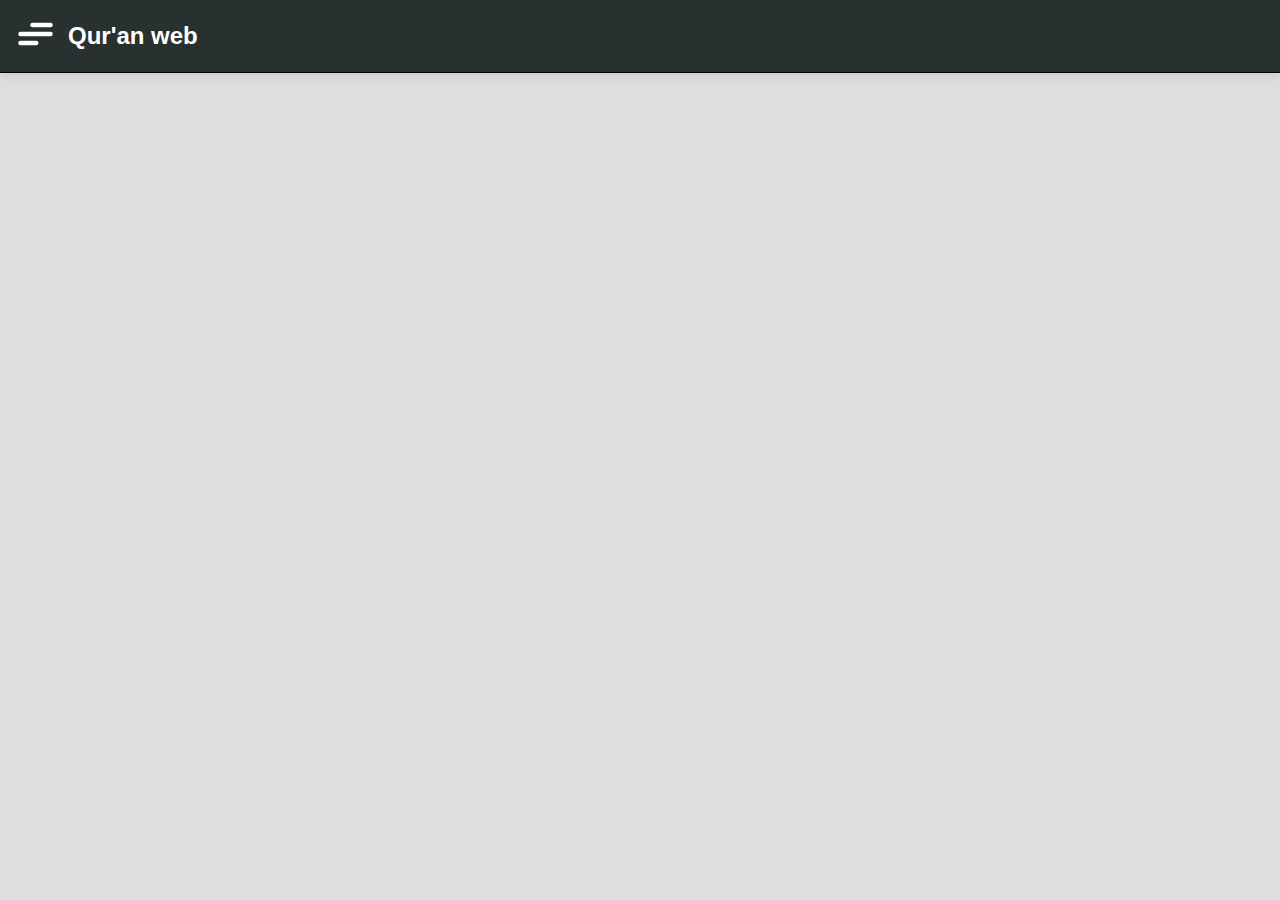
<file: Index.html>
<!DOCTYPE html>
<html lang="en">
<head>
    <meta charset="UTF-8">
    <meta name="viewport" content="width=device-width, initial-scale=1.0">
    <title>Web Al-Qur'an</title>
    <link rel="stylesheet" href="css/index.css">
    <link href='https://unpkg.com/boxicons@2.1.1/css/boxicons.min.css' rel='stylesheet'>
</head>
<body>
    <div class="container-index">
        <div class="dark-background  dark-color navbar">
            <!-- hamburger menu -->
            <label class="hamburger">
                <input type="checkbox" id="nav-toggle">
                <svg  class="dark-svg-navbar" viewBox="0 0 32 32">
                    <path class=" line line-top-bottom" d="M27 10 13 10C10.8 10 9 8.2 9 6 9 3.5 10.8 2 13 2 15.2 2 17 3.8 17 6L17 26C17 28.2 18.8 30 21 30 23.2 30 25 28.2 25 26 25 23.8 23.2 22 21 22L7 22"></path>
                    <path class="line" d="M7 16 27 16"></path>
                </svg>
            </label>
            <!-- title app -->
            <p class="title-app">Qur'an web</p>
            
            <!-- button tema -->
<!--             <div class="theme-switch">
                <input type="checkbox" id="theme-checkbox" />
                <label id="theme-checkbox" for="theme-checkbox">
                    <div></div>
                    <span>
                        <svg xmlns="http://www.w3.org/2000/svg" viewBox="0 0 24 24" fill="currentColor" class="w-6 h-6">
                            <path fill-rule="evenodd" d="M9.528 1.718a.75.75 0 01.162.819A8.97 8.97 0 009 6a9 9 0 009 9 8.97 8.97 0 003.463-.69.75.75 0 01.981.98 10.503 10.503 0 01-9.694 6.46c-5.799 0-10.5-4.701-10.5-10.5 0-4.368 2.667-8.112 6.46-9.694a.75.75 0 01.818.162z" clip-rule="evenodd"></path>
                        </svg>
                    </span>
                    <span>
                        <svg xmlns="http://www.w3.org/2000/svg" viewBox="0 0 24 24" fill="currentColor" class="w-6 h-6">
                            <path d="M12 2.25a.75.75 0 01.75.75v2.25a.75.75 0 01-1.5 0V3a.75.75 0 01.75-.75zM7.5 12a4.5 4.5 0 119 0 4.5 4.5 0 01-9 0zM18.894 6.166a.75.75 0 00-1.06-1.06l-1.591 1.59a.75.75 0 101.06 1.061l1.591-1.59zM21.75 12a.75.75 0 01-.75.75h-2.25a.75.75 0 010-1.5H21a.75.75 0 01.75.75zM17.834 18.894a.75.75 0 001.06-1.06l-1.59-1.591a.75.75 0 10-1.061 1.06l1.59 1.591zM12 18a.75.75 0 01.75.75V21a.75.75 0 01-1.5 0v-2.25A.75.75 0 0112 18zM7.758 17.303a.75.75 0 00-1.061-1.06l-1.591 1.59a.75.75 0 001.06 1.061l1.591-1.59zM6 12a.75.75 0 01-.75.75H3a.75.75 0 010-1.5h2.25A.75.75 0 016 12zM6.697 7.757a.75.75 0 001.06-1.06l-1.59-1.591a.75.75 0 00-1.061 1.06l1.59 1.591z"></path>
                        </svg>
                    </span>
                </label>
            </div> -->
            
            <ul class="navbar-nav">
              <li>Beranda</li>
              <li>Api Developer</li>
              <li>My Portofolio</li>
            </ul>
        </div>

          <div class="loader">
            <div class="loader-box">
              <div class="box-loading">

                <div class="loader-animation"></div>



          </div>
            </div>
          </div>
        <div class="container">




        </div>
    </div>
    <script src="js/index.js"></script>

<!--     <!-- Scripts -->
  <script src="js/asmaul-Husna.js"></script>
    <script src="js/isi-hadits.js"></script>
    <script src="js/al-quran.js"></script>
    <script src="js/isi-surah.js"></script>
    
<!--     <script>
    function toggleTheme() {
    const checkbox = document.getElementById('theme-checkbox');
    const body = document.body;

    // Mengumpulkan semua elemen yang perlu tema diubah
    const bgrdDark = document.querySelectorAll(".dark-background");
    const colorDark = document.querySelectorAll(".dark-color");
    const colorNavbarSvg = document.querySelector(".dark-svg-navbar");
    
    if (checkbox.checked) {
        // Tambahkan kelas 'active' ke semua elemen yang memiliki tema gelap
        bgrdDark.forEach(bgrd => bgrd.classList.add("active"));
        colorDark.forEach(color => color.classList.add("active"));
        if(colorNavbarSvg) colorNavbarSvg.classList.add("active");
        localStorage.setItem('theme', 'dark');
    } else {
        // Hapus kelas 'active' dari semua elemen
        bgrdDark.forEach(bgrd => bgrd.classList.remove("active"));
        colorDark.forEach(color => color.classList.remove("active"));
        if(colorNavbarSvg) colorNavbarSvg.classList.remove("active");
        localStorage.setItem('theme', 'light');
    }
}

document.getElementById('theme-checkbox').addEventListener('change', toggleTheme);



//
</script> -->
</body>
</html>
</file>
<file: css/index.css>
/* ===== Google Font Import - Poppins ===== */

@import url('https://fonts.googleapis.com/css2?family=Kalam:wght@300;400;700&display=swap');

@import url('https://fonts.googleapis.com/css2?family=Poppins:wght@200;300;400;500;600&display=swap');


*{
  margin: 0;
  padding: 0;
  box-sizing: border-box;
}
#nama-fitur{
  margin: 20px 0 0;
  font-size: 1.5rem;
  font-family: "Kalam", cursive;
  font-weight: 800;
}
.dark-svg-navbar.active{
  stroke: #283130;
}
.dark-svg-navbar{
  stroke: #ffff;
}
.dark-color.active{
  color: #283130;
  fill: #283130;
}
.dark-color{
  color: #ffff;
  fill: #283130;
}
.dark-background{
  background-color: #283130;
  box-shadow: 0 2px 10px rgba(0, 0, 0, 0.1);
}
.dark-background.active{
  background-color: #ffff;
  
}
body {
          width: 100%;
          height: 100vh;
            font-family: Arial, sans-serif;
            background-color: #f4f4f4;
            color: #333;
            
        }
          .container-index {
            width: 100%;
            height: 100vh;
            
            background-color: #DEDEDE;
            overflow: scroll;
            display: flex;
            flex-direction: column;
            /* justify-content: center; */
            align-items: center;
            
            
        }
        .container{
          width: 100%;
          height: 100%;
          display: flex;
          flex-direction: column;
          justify-content: center;
          align-items: center;
        }
        .container-muncul{
          display: flex;
          flex-direction: column;
          justify-content: center;
          align-items: center;
          width: 100%;
          height: 100%;
        }
      .menu {
            display: grid;
            grid-template-columns: 1fr 1fr; /* Membagi menjadi dua kolom */
            gap: 10px; /* Jarak antar kotak */
            width: 300px;
        }
        .box-menu{
            height: 200px;
            

            display: flex;
            
            position: relative;
            font-size: 1.5rem;
            border-radius: 8px;
        }
        .box-menu .icon-menu{
          background-color: ;
          height: 100px;
          position: absolute;
          width: 100px;
          margin-left: 15px;
        }
        .box-menu .title-menu{
          bottom: 0;
          right: 0;
          width: 90%;
          
          position: absolute;
          font-size: 1.5rem;
          padding: 0 15px 20px 0;
          font-weight: 800;
          text-align: right;
        }
        .box-menu .icon-menu img{
          width: 100%;
          height: 100%;
        }
        
        
        .container-jadwal-shalat{
          height: 50px;
          width:300px;
          margin: 5px 0 10px 0;
          display: flex;
          justify-content: space-evenly;
          align-items: center;
          border-radius: 5px;
        }
        .container-jadwal-shalat .waktu-shalat{
          display: flex;
          flex-direction: column;
          font-size: 0.8rem;
          justify-content: center;
          align-items: center;
          height: 100%;
        }
        
        /*Navbar*/
        /* From Uiverse.io by adamgiebl */ 

.navbar{
  width: 100%;
  padding: 10px;
  background-color: ;
  margin-bottom: 10px;
  display: flex;
  position: relative;
  z-index: 9100;
  gap: 10px;
  border-bottom: 1px solid black;
  background-color: ;
  justify-content: ;
  align-items: center;
}
.navbar-nav{
  width: 80%;
  height: 200px;
  position: absolute;
  top: 100%;
  border-bottom-right-radius: 8px;
  display: flex;
  flex-direction: column;
  justify-content: space-evenly;
  border-top: 1px solid black;
  align-items: center;
  background-color: white;
  padding: 10px;
  z-index: -9;
  color: black;
  transition: 0.6s ;
  left: -100%;
}
.navbar-nav.active{
  left: 0;
}
.navbar-nav li{
  font-weight: 800;
  background-color: #d8d8d8;
  border-radius: 5px;
  padding: 10px;
  text-align: center;
  width: 80%;
}
.title-app{
  font-size: 1.5rem;
  font-weight: 700;
}
.btn-kembali{
  padding: 5px;
  width: 100px;
  height: 50px;
  
  margin-bottom: 10px;
  z-index: 9999;
  color: white;
  display: flex;
  justify-content: center;
  border: 2px solid black;
color: black;
  align-items: center;
  
  border-radius: 8px;
}
/* From Uiverse.io by JulanDeAlb */ 
.hamburger {
  cursor: pointer;
}

.hamburger input {
  display: none;
}

.hamburger svg {
  /* The size of the SVG defines the overall size */
  height: 3em;
  /* Define the transition for transforming the SVG */
  transition: transform 600ms cubic-bezier(0.4, 0, 0.2, 1);
}

.line {
  fill: none;
  
  stroke-linecap: round;
  stroke-linejoin: round;
  stroke-width: 3;
  /* Define the transition for transforming the Stroke */
  transition: stroke-dasharray 600ms cubic-bezier(0.4, 0, 0.2, 1),
              stroke-dashoffset 600ms cubic-bezier(0.4, 0, 0.2, 1);
}

.line-top-bottom {
  stroke-dasharray: 12 63;
}

.hamburger input:checked + svg {
  transform: rotate(-45deg);
}

.hamburger input:checked + svg .line-top-bottom {
  stroke-dasharray: 20 300;
  stroke-dashoffset: -32.42;
}



/* button ubah tema 
.theme-switch {
  position: relative;
  display: flex;
  margin-left: 40px;
  justify-content: center;
  direction: rtl;
}

#theme-checkbox {
  display: none;
}

#theme-checkbox + label {
  
  font-size: 2rem;
  height: 1em;
  width: 2.5em;
  border-radius: 0.25em;
  cursor: pointer;
  display: flex;
  justify-content: space-between;
  background-color: #cecece;
  position: relative;
}

#theme-checkbox:checked + label {
  background-color: #3a3a3a;
}

#theme-checkbox + label:active {
  transform: scale(0.85);
  transition: transform 0.2s;
}

#theme-checkbox + label div {
  width: 0.8em;
  height: 0.8em;
  border-radius: inherit;
  position: absolute;
  top: 0.1em;
  left: 0.1em;
  z-index: 10;
  transition: 0.5s cubic-bezier(1, 0.33, 0.11, 1.34);
  background-color: #f2f2f2;
}

#theme-checkbox:checked + label div {

  left: 1.6em;
  background-color: #212121;
}

#theme-checkbox + label span {
  display: flex;
}

#theme-checkbox + label svg {
  display: inline-block;
  height: 1em;
  width: 1em;
  padding: 0.15em;
  box-sizing: border-box;
}

#theme-checkbox + label span:first-of-type {
  color: #3a3a3a;
}

#theme-checkbox + label span:last-of-type {
  color: #cecece;
}
*/

/*

input search
*/

/* From Uiverse.io by Uncannypotato69 */ 
.textWrapper {
  height: fit-content;
  min-width: 3rem;
  width: fit-content;
  font-size: 2rem;
  font-weight: 700;
  letter-spacing: 0.25ch;
  position: relative;
  z-index: 0;
  color: red;
  display: none;
}

.invertbox {
  position: absolute;
  height: 100%;
  aspect-ratio: 1/1;
  left: 0;
  top: 0;
  border-radius: 20%;
  background-color: rgba(255, 255, 255, 0.1);
  backdrop-filter: invert(100%);
  animation: move 2s ease-in-out infinite;
}

@keyframes move {
  50% {
    left: calc(100% - 3rem);
  }
}

  
  /* From Uiverse.io by Li-Deheng */ 
.search button{
  background-color: transparent;
  width: 35px;
  border: none;
  height: 35px;
}
.search-icon svg{
  width: 100%;
  height: 100%;
  
}
.search{
  max-width: 400px;
  min-width: 300px;
  
  
  height: 40px;
  border-radius: 5px;
  overflow: hidden;
  padding: 0 5px 0 0;
  display: flex;
  justify-content: space-between;
  align-items: center;
}
.search input{
  height: 100%;
  border: none;
  outline: none;
  width: 100%;
  font-weight: 7000;
  padding: 0 5px;
  background-color: transparent;
}




.form-hadits{
  height: auto;
  background-color: ;
  display: flex;
  flex-direction: column;
  justify-content: center;
  align-items: center;
  gap: 10px;
}
.input {
  width: calc(100% - 29px);
  height: 100%;
  border: 0;
  border-color: transparent;
  font-size: 1rem;
  padding-right: 0px;
  color: var(--input-line);
  background: var(--input-bg-color);
  border-right: 2px solid var(--input-border-color);
  outline: none;
}








  
  
  
/* kumpulan ayat al-qur'an */
ul,li {
  list-style: none;
  text-decoration: none;
}

.alquran-index{
  width: 90%;
          height: 100%;
  background-color: transparent;
  
}
.kumpulan-ayat{
  background-color: ;
  height: auto;
  overflow: scroll;
  display: flex;
  flex-direction: column;
  justify-content: center;
  align-items: center;
  gap: 10px;
  padding: 20px 0;
}
.ayat{
  height: 65px;
  width: 330px;
  
  border-radius: 8px;
  display: flex;
  
  align-items: center;
  /* box-shadow: 0 0 20px rgba(0, 0, 0, 0.5); */
  position: relative;
}
 .icon-surah {
  margin: 0 0 0 10px;
  width: 50px;
  height: 50px;
  position: relative;
  
}
.icon-surah img{
  width: 100%;
  height: 100%;
}
.icon-surah p{
  position: absolute;
  top: 50%;
  left: 50%;
  transform: translate(-50%, -50%);
  font-weight: 700;
  font-size: 0.8rem;
}
.keterangan-ayat{
  padding: 0 5px;
}
.keterangan-ayat .nama-ayat{
  font-size: 1rem;
  font-weight: 700;
}
 .keterangan-ayat .detail-ayat{
  font-size: 0.8rem;
  font-weight: 400;
  text-align: center;
}
.ayat-arab{
 position: absolute;
 right: 20px;
 font-size: 2rem;
  float: right;
}

.hadits-index{
  width: 90%;
  height: 100%;
  display: flex;
  flex-direction: column;
  align-items: ;
  padding-bottom: 10px;
  
}
#nomor-hadits{
  font-size: 15px;
}
.container-jawaban{
  height: 100%;
}
.btn-cari-hadits{
  height: 50px;
  width: 330px;
  color: white;
  border-radius: 5px;
  padding: 5px 15px;
  
  margin-bottom: 15px;
  transition: 150ms cubic-bezier(0.4,0,0.2,1);
  box-shadow: 0 0 20px rgba(0, 0, 0, 0.5);
  
}





/* input filter hadits */

.detail-hadits{
  font-weight: 800;
  font-family: "Poppins", Sans-Serif;
  margin-left: 10px;
  margin-bottom: 5px;
}
.hadits-arab{
  text-align: right;
  font-weight: 700;
  margin-top: 20px;
  font-size: 1rem;
}
.hadits-latin{
  margin-top: 20px;
  font-weight: 600;
  font-size: 0.8rem;
  
  font-family: "Poppins", Sans-Serif;
}
/* From Uiverse.io by gagan-gv */ 
/* Hide the default checkbox */
.container-input{
  display: flex;
  height: ;
  width: 330px;
  justify-content: space-between;
}
.select-parawi{
    width: 200px;
    
    
  
}
.select-nomor{
  width:120px;
  
}
.select-nomor input{
  padding: 0 5px;
  width: 100%;
  height: 100%;
  font-weight: 700;
  font-size: 20px;
  border: none;
  outline: none;
}
.select-menu{
     position: relative;
    margin:  auto;
}
.select-menu .select-btn{
    overflow: hidden;
    display: flex;
    height: 40px;
    background: #fff;
    padding: 0 5px ;
    font-family: "Poppins", Sans-Serif;
    font-size: 16px;
    font-weight: 700;
    border: 1px solid black;
    border-radius: 5px;
    align-items: center;
    cursor: pointer;
    justify-content: space-between;
    box-shadow: 0 0 5px rgba(0,0,0,0.1);
}
.select-btn i{
    font-size: 25px;
    transition: 0.3s;
}
.select-menu.active .select-btn i{
    transform: rotate(-180deg);
}
.select-menu .options{
    position: absolute;
    padding: 20px;
    margin-top: 10px;
    border-radius: 8px;
    height: 200px;
    overflow: scroll;
    background: #fff;
    box-shadow: 0 0 3px rgba(0,0,0,0.1);
    display: none;
}
.select-menu.active .options{
    display: block;
}
.options .option{
    display: flex;
    height: 55px;
    cursor: pointer;
    padding: 0 16px;
    border-radius: 8px;
    align-items: center;
    background: #fff;
}
.options .option:hover{
    background: #F2F2F2;
}
.option i{
    font-size: 25px;
    margin-right: 12px;
}
.option .option-text{
    font-size: 14px;
    font-weight: 700;
    color: #333;
}
.container-hadits{
  width: 330px;
  height: auto;
  margin: 10px auto 10px;
  padding: 5px;
  background-color: white;
  border-radius: 5px;
}



        .index-isi-surah{
          width: 90%;
          height: 100%;
        }
        .isiAyatDipilih {
            margin-bottom: 20px;
            padding: 15px;
            background-color: #fff;
            border-radius: 6px;
            box-shadow: 0 2px 4px rgba(0, 0, 0, 0.1);
        }
        .isiAyatDipilih .ar {
            font-size: 24px;
            text-align: right;
            color: #2c3e50;
        }
        .isiAyatDipilih .id {
            font-size: 18px;
            margin-top: 10px;
            color: #34495e;
        }
        .isiAyatDipilih .tr {
            font-size: 16px;
            margin-top: 5px;
            color: #7f8c8d;
        }
        .isiAyatDipilih .nomorAyat{
          font-weight: 800;
        }
        .header-surah{
          width: 100%;
          padding: 5px 0;
          display: flex;
          background-color: #283130;
            box-shadow: 0 2px 10px rgba(0, 0, 0, 0.1);
          margin: 40px 0;
          border-radius: 8px;
          justify-content: center;
          align-items: center;
          height: 30px;
        }
        .nama-surah, .tempat-diturunkan, .jumlah-ayat{
          width: 100px;
          text-align: center;
          color: white;
        }
        .nama-surah p{
          margin: 0;
        }
        .nama-surah{
          background-color: #283130;
          box-shadow: 0 2px 10px rgba(0, 0, 0, 0.1);
          border-radius: 8px;
          display: flex;
          flex-direction: column;
          justify-content: center;
          align-items: center;
          padding: 5px 0;
          gap: 10px;
        }
        .tempat-diturunkan{
          
        }
        .jumlah-ayat{
          
        }
 

#listAsmaulHusna{
  display: flex;
  flex-direction: column;
  justify-content: center;
  align-items: center;
  gap: 10px;
}
#listAsmaulHusna li{
  height: 65px;
  width: 330px;
  border-radius: 8px;
  display: flex;
  align-items: center;
  /* box-shadow: 0 0 20px rgba(0, 0, 0, 0.5); */
  position: relative;
}
.asmaArti{
  font-size: 0.7rem;
}
.keterangan-asma{
  width: 50%;
}

.index-asmaul-husna{
  width: 90%;
  height: 100%;
}
.header-asmaul-husna{
  width: 100%;
  background-color: ;
  height: auto;
  padding: 5px;
  
  box-shadow: 0 2px 10px rgba(148,148,148,0.226);
  border-radius: 5px;
  margin: 5px 0 10px;
}
.form-asmaul-husna{
  
  display: flex;
  width: 100%;
  justify-content: space-between;
  margin: 15px 0;
  gap: 5px;
}
.input-nomor-asmaul-husna{
  width: 100%;
  height: 30px;
  border-radius: 5px;
  outline: none;
  border:1px solid gray;
  padding: 0 0 0 5px;
}
.asmaArab{
  position: absolute;
 right: 20px;
 font-size: 1.2rem;
  float: right;
}


/* From Uiverse.io by barisdogansutcu */ 
.box-loading{
  width: 100%;
  height: 100%;
  justify-content: center;
  align-items: center;
  background-color: transparent;
  display: flex;
}

/* From Uiverse.io by choudhary-usman */ 
.loader-animation {
  --s: 15px;
  width: calc(var(--s) * 2.33);
  aspect-ratio: 1;
  display: flex;
  justify-content: space-between;
}
.loader-animation::before,
.loader-animation::after {
  content: "";
  width: var(--s);
  --_g: no-repeat radial-gradient(farthest-side, #000 94%, #0000);
  background: var(--_g) top, var(--_g) bottom;
  background-size: 100% var(--s);
  transform-origin: 50% calc(100% - var(--s) / 2);
  animation: l30 1s infinite;
}
.loader-animation::after {
  transform-origin: 50% calc(var(--s) / 2);
}
@keyframes l30 {
  70%,
  100% {
    transform: rotate(-270deg);
  }
}



.loader.active{
  display: flex;
}
.loader{
  z-index: 999;
  height: 100%;
  display: none;
  justify-content: center;
  align-items: center;
  position: absolute;
  inset:0;
  background-color: #DEDEDE;
}
</file>
